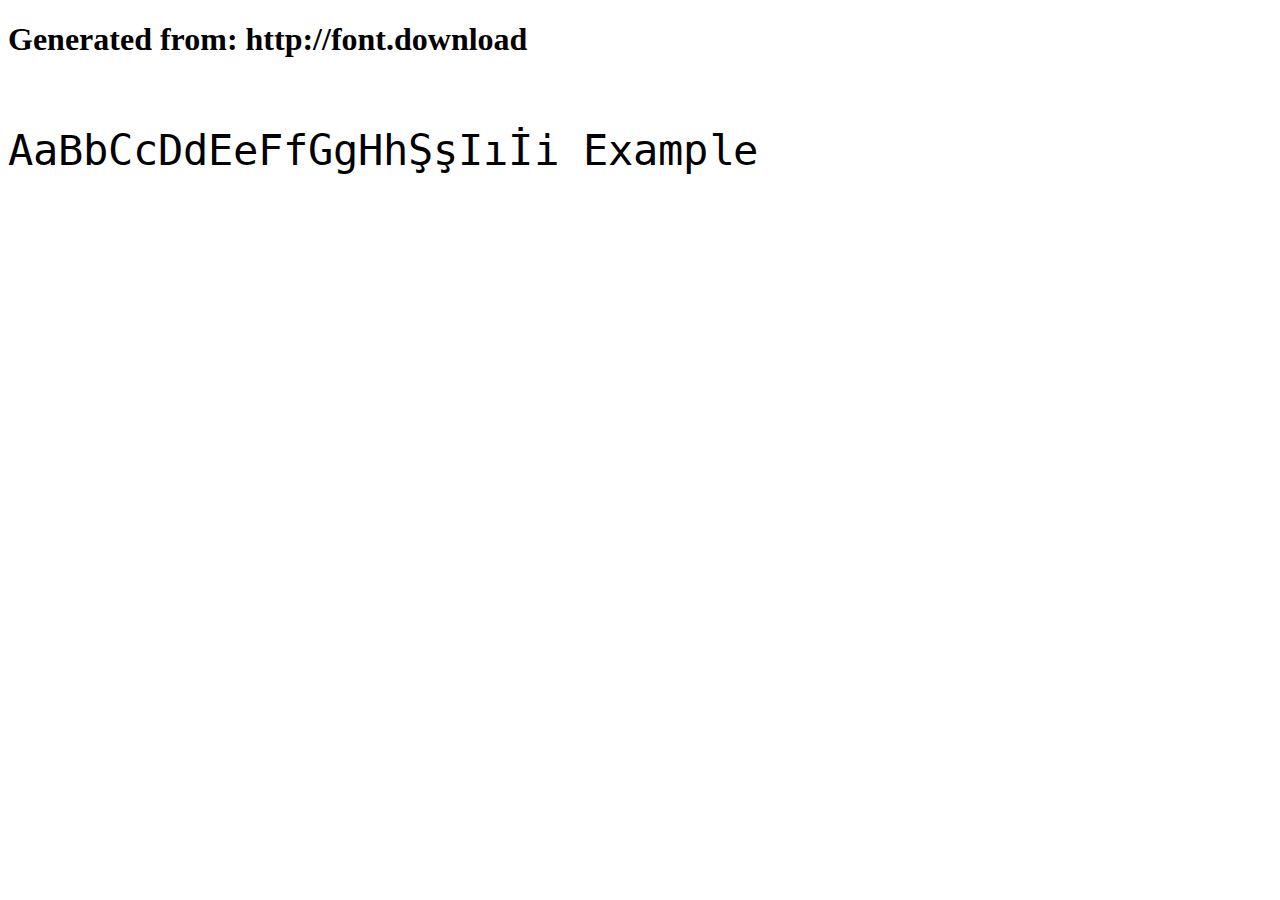
<file: fonts/menlo-webfont/example.html>
<!DOCTYPE html>
<html xmlns="http://www.w3.org/1999/xhtml">
<head>
    <meta http-equiv="Content-Type" content="text/html; charset=utf-8"/>
    <link rel="stylesheet" type="text/css"
          href="style.css"/>
</head>

<body>

<h1>Generated from: http://font.download</h1><br/>
<h1 style="font-family:'Menlo Regular';font-weight:normal;font-size:42px">AaBbCcDdEeFfGgHhŞşIıİi Example</h1>


</body>
</html>
</file>
<file: fonts/menlo-webfont/style.css>
/* #### Generated By: http://font.download #### */

    @font-face {
    font-family: 'Menlo Regular';
    font-style: normal;
    font-weight: normal;
    src: local('Menlo Regular'), url('Menlo-Regular.woff') format('woff');
    }
</file>
